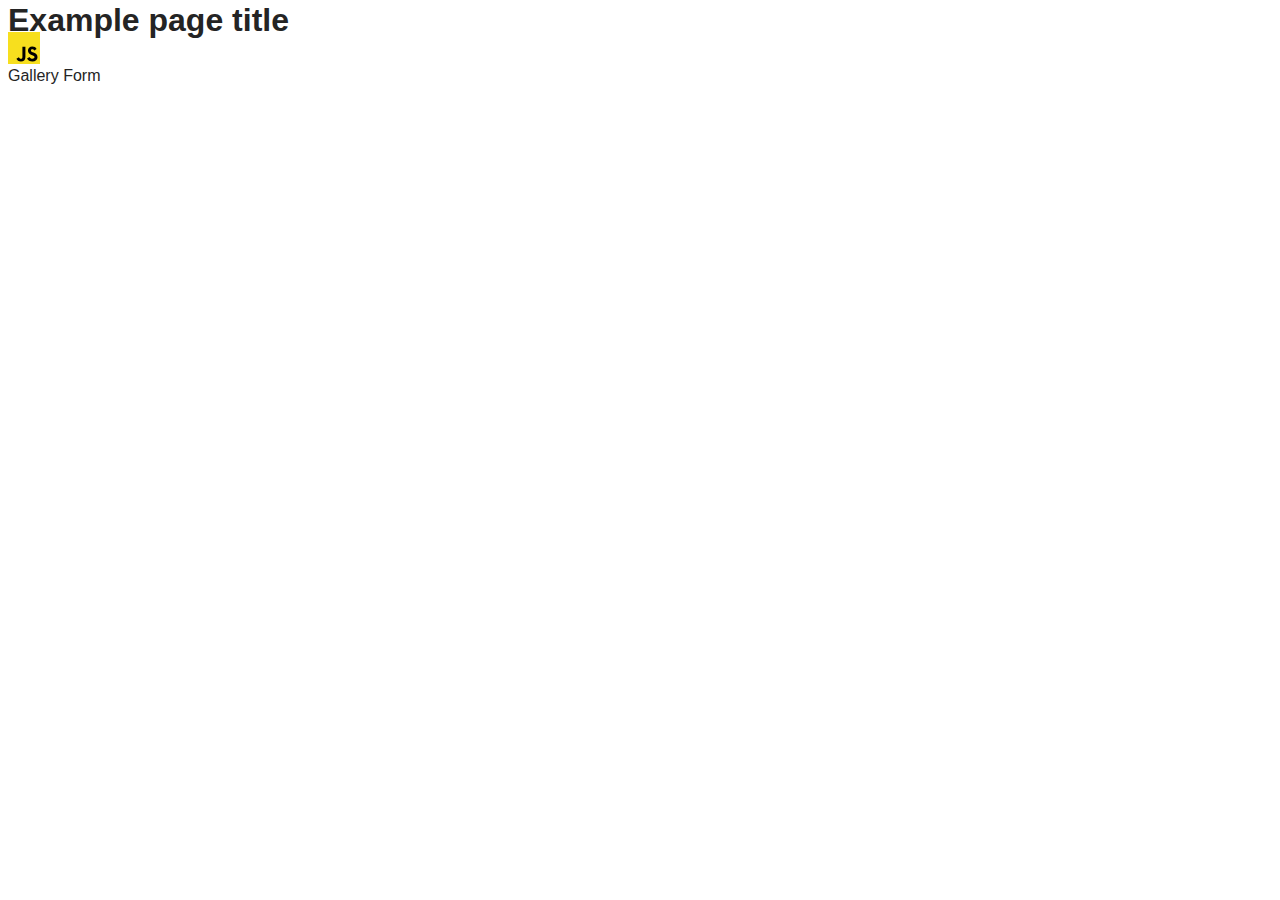
<file: src/index.html>
<!DOCTYPE html>
<html lang="en">
  <head>
    <meta charset="UTF-8" />
    <link rel="icon" type="image/svg+xml" href="/favicon.svg" />
    <meta name="viewport" content="width=device-width, initial-scale=1.0" />
    <title>Vanilla App Template</title>
    <link rel="stylesheet" href="./css/styles.css" />
  </head>
  <body>
    <load ="partials/header.html" />

    <section>
      <h1>Example page title</h1>
      <!-- Path to images as from index.html file -->
      <img src="./img/javascript.svg" alt="" />
    </section>

    <!-- Loads the specified .html file -->
    <load ="partials/vite-promo.html" />
    <a href="1-galler.html">Gallery</a>
    <a href="2-form.html">Form</a>

    <script type="module" src="./js/1-gallery.js"></script>
    <script type="module" src="./js/2-form.js"></script>
  </body>
</html>
</file>
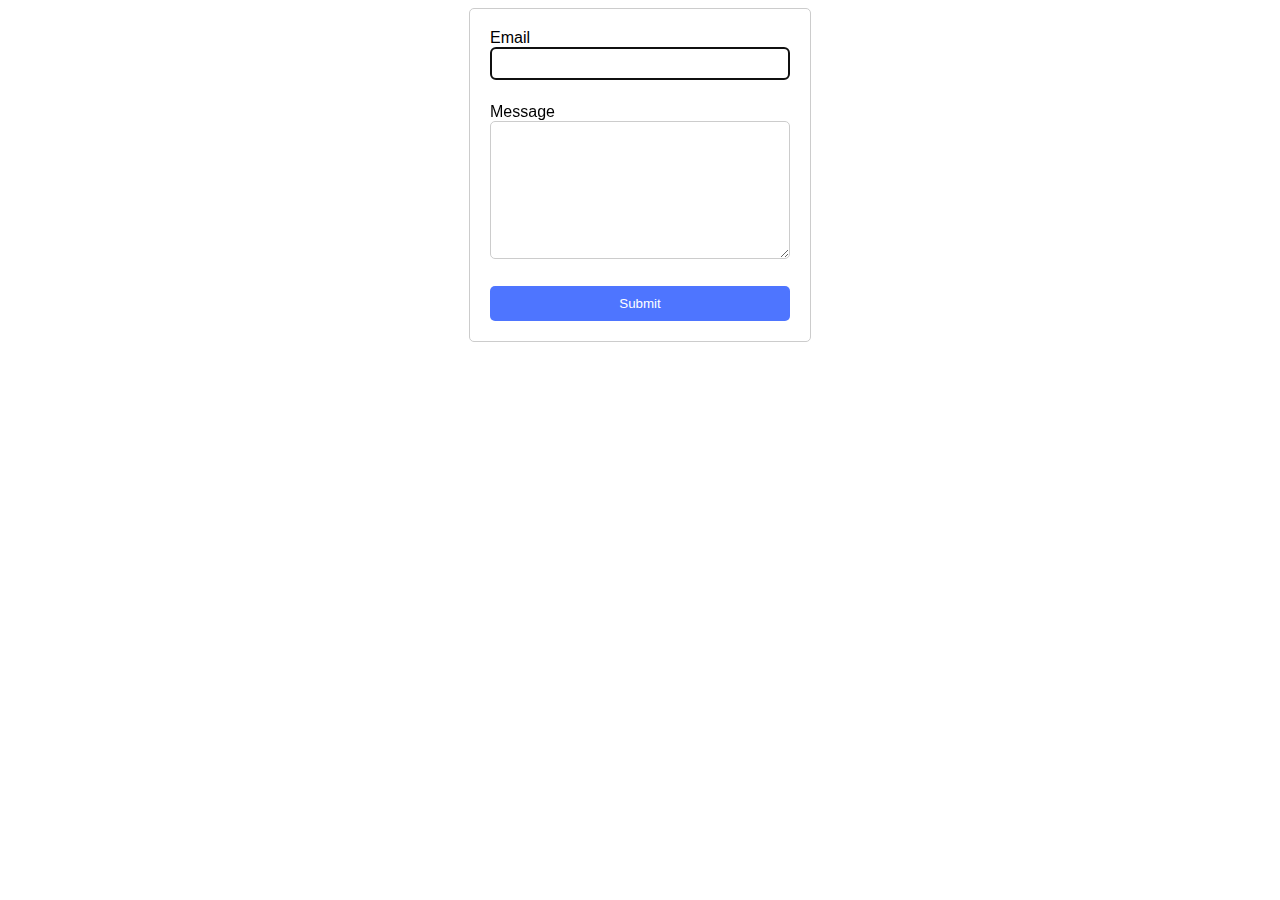
<file: src/2-form.html>
<!DOCTYPE html>
<html lang="en">
  <head>
    <meta charset="UTF-8" />
    <meta name="viewport" content="width=device-width, initial-scale=1.0" />
    <title>Document</title>
    <link rel="stylesheet" href="css/formstyle.css" />
  </head>
  <body>
    <form class="feedback-form" autocomplete="off">
      <label>
        Email
        <input type="email" name="email" autofocus />
      </label>
      <label>
        Message
        <textarea name="message" rows="8"></textarea>
      </label>
      <button type="submit">Submit</button>
    </form>

    <script type="module" src="./js/2-form.js"></script>
  </body>
</html>
</file>
<file: src/css/formstyle.css>
.feedback-form {
  width: 300px;
  margin: 0 auto;
  padding: 20px;
  border: 1px solid #ccc;
  border-radius: 5px;
  font-family: 'Montserrat', sans-serif;
}

.feedback-form label {
  display: block;
  margin-bottom: 8px;
}

.feedback-form input[type='email'],
.feedback-form textarea {
  width: 100%;
  padding: 8px;
  margin-bottom: 15px;
  border: 1px solid #ccc;
  border-radius: 5px;
  box-sizing: border-box;
  font-family: 'Montserrat', sans-serif;
}

.feedback-form textarea {
  resize: vertical;
}

.feedback-form button[type='submit'] {
  width: 100%;
  padding: 10px;
  background-color: rgba(78, 117, 255, 1);
  color: #fff;
  border: none;
  border-radius: 5px;
  cursor: pointer;
  font-family: 'Montserrat', sans-serif;
}

.feedback-form button[type='submit']:hover {
  background-color: rgba(108, 140, 255, 1);
}
</file>
<file: src/css/styles.css>
/**
  |============================
  | include css partials with
  | default @import url()
  |============================
*/
@import url('./reset.css');
@import url('./vite-promo.css');
@import url('./header.css');

:root {
  font-family: Inter, Avenir, Helvetica, Arial, sans-serif;
  font-size: 16px;
  line-height: 24px;
  font-weight: 400;

  color: #242424;
  background-color: rgba(255, 255, 255, 0.87);

  font-synthesis: none;
  text-rendering: optimizeLegibility;
  -webkit-font-smoothing: antialiased;
  -moz-osx-font-smoothing: grayscale;
  -webkit-text-size-adjust: 100%;
}
</file>
